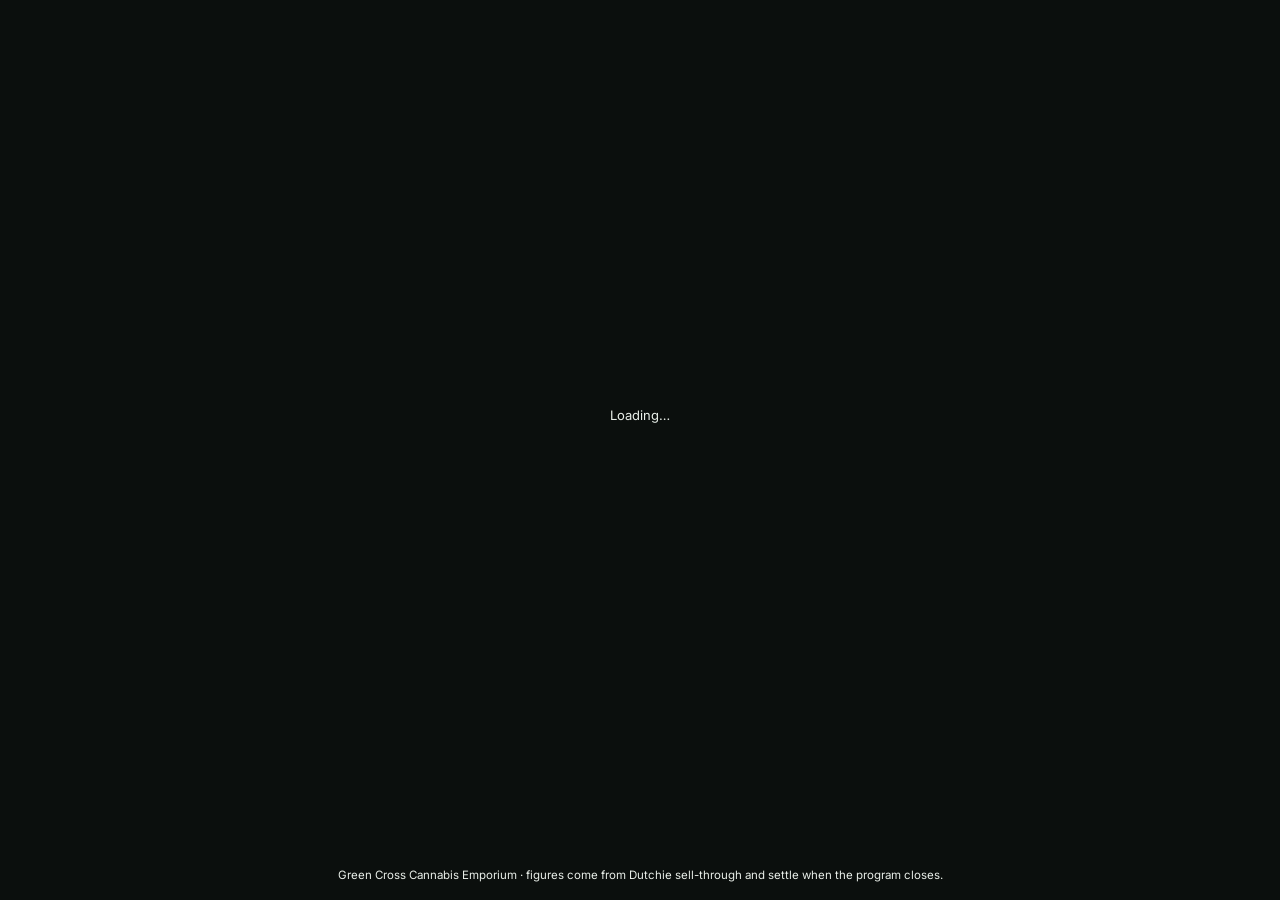
<file: flyer.html>
<!doctype html>
<html lang="en">
<head>
<meta charset="utf-8"/>
<meta name="viewport" content="width=device-width, initial-scale=1"/>
<title>My SPIFF — Green Cross</title>
<meta name="robots" content="noindex, nofollow"/>
<link rel="icon" type="image/png" href="https://greencrosscanna.github.io/greencross-gx-theme/gc-icon.png">
<link rel="apple-touch-icon" sizes="180x180" href="https://greencrosscanna.github.io/greencross-gx-theme/gc-touch-icon.png">
<link rel="preconnect" href="https://fonts.googleapis.com"/>
<link rel="preconnect" href="https://fonts.gstatic.com" crossorigin/>
<link href="https://fonts.googleapis.com/css2?family=Montserrat:wght@400;500;600;700;800;900&family=Inter:wght@400;500;600;700&display=swap" rel="stylesheet"/>
<link rel="stylesheet" href="https://greencrosscanna.github.io/greencross-gx-theme/gx-theme.css"/>
<link rel="stylesheet" href="spiff-tokens.css?v=2.000"/>
<link rel="stylesheet" href="flyer.css?v=2.000"/>
</head>
<body class="flyer">

<!-- One screen, one question: what am I owed. Deliberately NOT the operator app -- a
     budtender who reaches SPIFF has no business seeing vendor cost, ROI, or a coworker's
     numbers, and the `flyer` engine route returns only this person's own row. -->
<main class="fl-main" id="main">
  <div class="fl-boot" id="boot">Loading&hellip;</div>
</main>

<footer class="fl-foot">
  Green Cross Cannabis Emporium &middot; figures come from Dutchie sell-through and settle when the program closes.
</footer>

<script src="https://greencrosscanna.github.io/greencross-gx-theme/gx-client.js" data-app="spiff"></script>
<script src="https://greencrosscanna.github.io/greencross-gx-theme/gx-avatar.js"></script>
<!-- Shared maintenance gate (core-admin note, 2026-08-28). Does nothing today: it fetches the
     flag on every load and anything unreadable counts as UP, so a bad minute of GitHub's CDN cannot
     manufacture an outage. The value is entirely in already being wired when something breaks — the
     app that skipped this is the one still showing a stack trace to a store.
     Overlays at z-index 10000; the highest rule in this app is 60, so nothing here fights it. It sits
     ABOVE the sign-in gate deliberately: being told the app is down should not require signing in.
     Preview with ?gxmaint=on, bypass with ?gxmaint=off. -->
<script src="https://greencrosscanna.github.io/greencross-gx-theme/gx-maintenance.js"></script>
<script>
  GXMaintenance.init({ app: 'spiff', appName: 'My SPIFF', gxcore: 'https://script.google.com/macros/s/AKfycbx9mjeCBbDpxNYaqBv2hyZaO1hpbGG6PZM9AebFdwl0UwkdtRCGSWrH-8ohEtdF1K_6/exec' });
</script>
<script src="flyer.js?v=2.042"></script>
</body>
</html>
</file>
<file: spiff-tokens.css>
/* GX SPIFF — design tokens + motion primitives shared by ALL THREE pages
   (index.html, flyer.html, client.html).

   WHY ITS OWN FILE: flyer.html deliberately does not load spiff.css -- the operator app's
   stylesheet has no business on a budtender's phone -- but it needs the same palette and the
   same skeletons. Defining them twice is how flyer.css drifted off-palette in the first place
   (see the note at the top of that file). One definition, three <link>s.
*/
/* ══════════════════════════════════════════════════════════════════════════
   REDESIGN FOUNDATION  (design_handoff_spiff_redesign)
   The shared vocabulary the nine surfaces are built from. Everything here is
   gx-theme's palette; the handoff invented no new color. Where a value below
   is a raw hex it is because gx-theme has no token for it yet — those are the
   FOUR below and nothing else. If gx-theme ever gains them, delete these and
   point at the real tokens; do not let the list grow.
   ══════════════════════════════════════════════════════════════════════════ */
:root {
  --sp-inset:   #0d1211;   /* rows, wells, sub-cards — sits UNDER --gx-surface */
  --sp-divider: #1c2320;   /* hairline inside a card; lighter than --gx-border */
  --sp-pace:    linear-gradient(90deg, #265939, #4ade80);
  --sp-behind:  linear-gradient(90deg, #7a5a12, #d4a847);
  --sp-display: 'Montserrat', var(--gx-font);
}

/* Every figure in this app is compared against another figure, so they all line up. */
.sp-num, .sp-stat-v, .sp-fig-v, .sp-hero-v { font-variant-numeric: tabular-nums; }

/* ---------------------------------------------------------------- motion */
/* Reduced-motion takes all three away: each is an idle loop that never stops,
   which is exactly what vestibular-triggered users ask not to have on screen. */
@keyframes gxskel      { 0%,100% { opacity:.25 } 50% { opacity:.6 } }
@keyframes gxpulse     { 0%   { box-shadow:0 0 0 0 rgba(74,222,128,.5) }
                         70%  { box-shadow:0 0 0 7px rgba(74,222,128,0) }
                         100% { box-shadow:0 0 0 0 rgba(74,222,128,0) } }
@keyframes gxaheadglow { 0%,100% { box-shadow:0 0 10px rgba(74,222,128,.45) }
                         50%     { box-shadow:0 0 18px rgba(74,222,128,.8) } }
@media (prefers-reduced-motion: reduce) {
  .sp-skel, .is-ahead > .sp-bar-fill, .sp-live-dot { animation: none !important; }
  .sp-skel { opacity: .4; }
}

/* Skeletons REPLACE every "Loading…" string. A skeleton has to match the geometry of
   what replaces it or the page jumps on arrival — so these are sized by the caller. */
.sp-skel {
  background: var(--gx-surface-3);
  border-radius: var(--gx-radius);
  animation: gxskel 2.4s ease-in-out infinite;
}
.sp-skel-line { height: 11px; }
.sp-live-dot {
  width: 7px; height: 7px; border-radius: 50%;
  background: var(--gx-green); animation: gxpulse 2s infinite; flex: none;
}
</file>
<file: flyer.css>
/* NOTE: this file used --gx-panel / --gx-line / --gx-bg-soft, none of which exist in
   gx-theme.css. Every one silently fell through to its literal fallback, so the budtender
   page rendered on off-palette colors (#121815 against the real #121715, #223029 against
   #232a27) -- close enough that nobody spotted it, wrong enough that this page never matched
   the other five apps. Fixed 2026-08-28 to the real tokens. If you add a color here, check
   the token EXISTS: an undefined var() fails to its fallback without warning. */
/* GX SPIFF — employee flyer.
   Phone-first on purpose: a budtender checks this on the floor between customers, not at a desk.
   One card, big numbers, no tabs and no navigation — there is exactly one thing to look at. */

body.flyer {
  margin: 0;
  min-height: 100vh;
  display: flex;
  flex-direction: column;
  background: var(--gx-bg, #0b0f0d);
  color: var(--gx-text, #e9efe9);
  font-family: Inter, system-ui, -apple-system, sans-serif;
}

.fl-main {
  flex: 1;
  display: flex;
  align-items: center;
  justify-content: center;
  padding: 20px 16px;
}

.fl-boot { color: var(--gx-text-mute); font-size: 13px; padding: 40px 0; }

.fl-card {
  width: 100%;
  max-width: 460px;
  background: var(--gx-surface);
  border: 1px solid var(--gx-border);
  border-radius: 16px;
  padding: 20px;
}
.fl-card-msg { text-align: center; }
.fl-card-msg .gx-btn { margin-top: 16px; }

.fl-top {
  display: flex; align-items: center; justify-content: space-between;
  gap: 12px; margin-bottom: 18px;
}
.fl-who { font-weight: 700; font-size: 14px; }
.fl-out { font-size: 12px; padding: 5px 10px; }

.fl-prog { margin-bottom: 18px; }
.fl-vendor {
  font-size: 11px; letter-spacing: .12em; text-transform: uppercase;
  color: var(--gx-text-mute); margin-bottom: 4px;
}
.fl-h1 {
  font-family: Montserrat, Inter, sans-serif;
  font-size: 22px; font-weight: 800; margin: 0 0 8px; line-height: 1.2;
}
.fl-status { display: flex; align-items: center; gap: 8px; flex-wrap: wrap; }
.fl-tag {
  font-size: 10px; font-weight: 700; letter-spacing: .08em; text-transform: uppercase;
  padding: 3px 8px; border-radius: 999px; border: 1px solid currentColor;
}
.fl-tag.is-live { color: var(--gx-green-bright, #6ee787); }
.fl-tag.is-done { color: var(--gx-text-mute, #8a9a90); }
.fl-when { font-size: 12px; color: var(--gx-text-mute); }

/* The one number this page exists to show. */
.fl-hero {
  text-align: center;
  padding: 22px 12px;
  border-radius: 12px;
  background: var(--sp-inset);
  border: 1px solid var(--gx-border);
  margin-bottom: 16px;
}
.fl-hero.is-paid { border-color: var(--gx-green, #3fb950); }
.fl-hero-label {
  font-size: 11px; letter-spacing: .1em; text-transform: uppercase;
  color: var(--gx-text-mute); margin-bottom: 6px;
}
.fl-hero-amt {
  font-family: Montserrat, Inter, sans-serif;
  font-size: 44px; font-weight: 900; line-height: 1;
  font-variant-numeric: tabular-nums;
}
.fl-hero.is-paid .fl-hero-amt { color: var(--gx-green-bright, #6ee787); }
.fl-hero-sub { margin-top: 8px; font-size: 13px; color: var(--gx-text-dim, #b3c2b8); }

.fl-bar {
  height: 8px; border-radius: 999px; overflow: hidden;
  background: var(--gx-border); margin-bottom: 16px;
}
.fl-bar-fill {
  height: 100%; border-radius: 999px;
  background: var(--gx-text-mute, #8a9a90);
  transition: width .4s ease;
}
.fl-bar-fill.is-hit { background: var(--gx-green, #3fb950); }

.fl-nums { display: grid; grid-template-columns: repeat(3, 1fr); gap: 8px; }
.fl-num {
  text-align: center; padding: 12px 6px; border-radius: 10px;
  background: var(--sp-inset);
}
.fl-num-v {
  display: block; font-weight: 800; font-size: 18px;
  font-variant-numeric: tabular-nums;
}
.fl-num-k {
  display: block; margin-top: 3px;
  font-size: 10px; letter-spacing: .06em; text-transform: uppercase;
  color: var(--gx-text-mute);
}

.fl-lead { font-size: 14px; line-height: 1.45; margin: 0 0 10px; }
.fl-note { font-size: 12px; line-height: 1.5; color: var(--gx-text-mute); margin: 0; }
.fl-msg { text-align: left; }
.fl-msg .gx-btn { width: 100%; margin-top: 16px; }

.fl-foot {
  text-align: center; padding: 16px;
  font-size: 11px; color: var(--gx-text-mute);
}

/* 340, not 380: 375 is the standard iPhone width, so a 380 breakpoint stacked the stat row on
   nearly every phone that will ever open this page — three tiles fit fine at 375. */
@media (max-width: 340px) {
  .fl-hero-amt { font-size: 36px; }
  .fl-nums { grid-template-columns: 1fr; }
}

/* ═══════════════════════════════════════════════════════ 1h  MY SPIFF ══ */
/* The budtender phone view. One question — what have I got coming — answered by the largest
   thing on the screen. Optimized for a glance on the floor: nothing tappable under 44px. */

.fl-id { display: flex; align-items: center; gap: 11px; }
.fl-av {
  width: 38px; height: 38px; border-radius: 50%; flex: none;
  background: linear-gradient(135deg, #3a5a4a, #1e2a26);
  border: 1px solid var(--gx-border-strong);
  color: var(--gx-text); font-weight: 700; font-size: 13px;
  display: flex; align-items: center; justify-content: center;
}
/* block, or the name and the store render on one line as "Zach BBend". */
.fl-id-n { display: block; font-weight: 700; font-size: 15px; line-height: 1.2; }
.fl-id-s { display: block; font-size: 12px; color: var(--gx-text-mute); margin-top: 1px; }

/* The earned figure is the largest thing on the page, deliberately: it is the reason the page
   is open, and it has to be readable at arm's length between customers. */
.fl-earned-l { font-size: 10.5px; font-weight: 700; letter-spacing: 1.2px; text-transform: uppercase; color: var(--gx-text-mute); }
.fl-earned-v {
  font-family: 'Montserrat', var(--gx-font); font-size: 56px; font-weight: 900;
  line-height: 1; letter-spacing: -1.5px; margin-top: 8px; font-variant-numeric: tabular-nums;
}
.fl-hero.is-paid .fl-earned-v { color: var(--gx-green-bright); }
.fl-earned-s { font-size: 13.5px; color: var(--gx-text-dim); margin-top: 10px; line-height: 1.45; }

/* Bar with the target as a tick, so "how close am I" is a glance and not arithmetic. */
.fl-track { position: relative; height: 10px; border-radius: 999px; background: var(--gx-surface-3); margin-top: 18px; }
.fl-track-fill { position: absolute; left: 0; top: 0; bottom: 0; border-radius: 999px; background: var(--gx-green-dim); }
.fl-track.is-hit .fl-track-fill { background: linear-gradient(90deg, var(--gx-green-dim), var(--gx-green)); }
.fl-track-tick { position: absolute; top: -4px; bottom: -4px; width: 2px; background: var(--gx-text-dim); opacity: .8; }
.fl-track.is-hit .fl-track-tick { background: var(--gx-green-bright); opacity: .9; }
.fl-track-f { display: flex; justify-content: space-between; margin-top: 8px; font-size: 12px; color: var(--gx-text-mute); font-variant-numeric: tabular-nums; }
.fl-track-f .cleared { color: var(--gx-green-bright); font-weight: 600; }

.fl-cells { display: grid; grid-template-columns: repeat(3, 1fr); gap: 8px; margin-top: 16px; }
.fl-cell { background: var(--sp-inset); border: 1px solid var(--gx-border); border-radius: 9px; padding: 11px 12px; text-align: center; }
.fl-cell-v { font-size: 20px; font-weight: 700; font-variant-numeric: tabular-nums; }
.fl-cell-k { font-size: 11px; color: var(--gx-text-mute); margin-top: 2px; }
.fl-cell.is-paid .fl-cell-v { color: var(--gx-green-bright); }

/* Also running — a second SPIFF's money was invisible before this existed. */
.fl-also-h { font-size: 10.5px; font-weight: 700; letter-spacing: 1.2px; text-transform: uppercase; color: var(--gx-text-mute); margin: 22px 0 9px; }
.fl-also {
  display: flex; align-items: center; gap: 11px; min-height: 44px;
  background: var(--gx-surface); border: 1px solid var(--gx-border);
  border-radius: 10px; padding: 11px 13px; margin-bottom: 8px;
}
.fl-also-b { flex: 1; min-width: 0; }
.fl-also-n { font-size: 13.5px; font-weight: 600; }
.fl-also-s { font-size: 11.5px; color: var(--gx-text-mute); margin-top: 2px; }
.fl-also-v { font-size: 16px; font-weight: 700; font-variant-numeric: tabular-nums; white-space: nowrap; }
.fl-also-v.is-paid { color: var(--gx-green-bright); }
.fl-foot { margin: 20px 0 0; font-size: 11.5px; color: var(--gx-text-mute); line-height: 1.5; text-align: center; }
</file>
